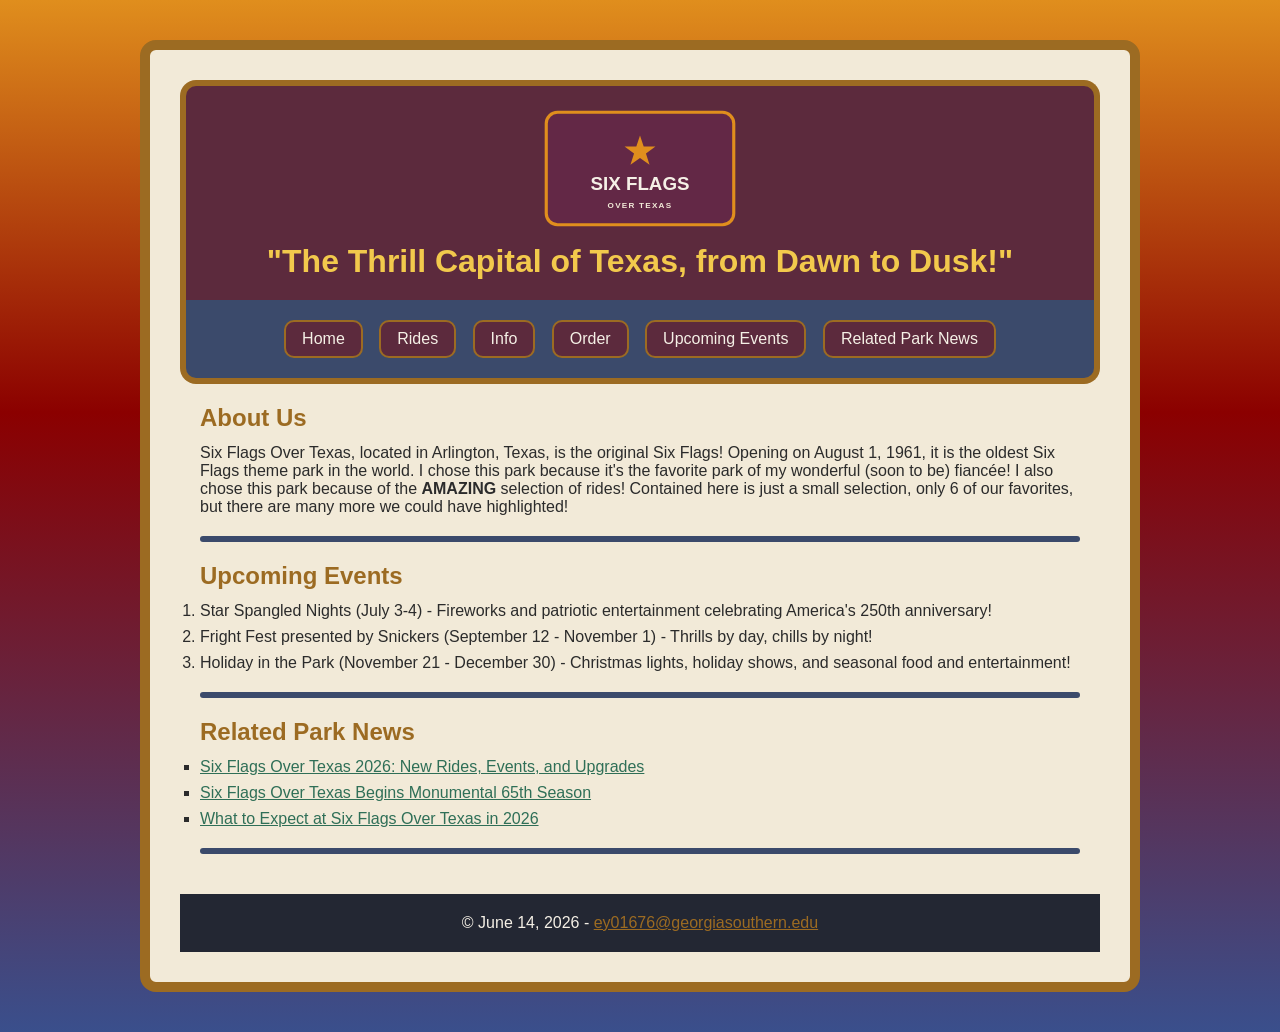
<file: Webpage/index.html>
<!DOCTYPE html>
<!-- Yates | Due: July 12, 2026 | Assignment 4 -->
<!-- Green Status ; https://validator.w3.org/ -->
<html lang="en">

<head>
    <meta charset="UTF-8">
    <title>Yates: Assign 4</title>
    <link rel="stylesheet" href="amuse_styles.css">
</head>

<body>
<div id="wrapper">

<header> <!-- Header; tagline -->
    <img src="../reference-Files/sunset_site_logo.svg" alt="Six Flags Over Texas logo">
    <h1>"The Thrill Capital of Texas, from Dawn to Dusk!"</h1>
</header>

<nav> <!-- Navigation -->
    <a href="index.html">Home</a>
    <a href="rides.html">Rides</a>
    <a href="info.html">Info</a>
    <a href="order.html">Order</a>
    <a href="#upcoming-events">Upcoming Events</a>
    <a href="#related-park-news">Related Park News</a>
</nav>

<main> <!-- Main content -->
    <section id="about-us">
        <h2>About Us</h2>
        <p>Six Flags Over Texas, located in Arlington, Texas, is the original Six Flags!
            Opening on August 1, 1961, it is the oldest Six Flags theme park in the world.
            I chose this park because it's the favorite park of my wonderful (soon to be) fiancée!
            I also chose this park because of the <strong>AMAZING</strong> selection of rides! Contained here is
            just a small selection, only 6 of our favorites, but there are many more we could have highlighted!
        </p>
    </section>
    <hr>

    <section id="upcoming-events">
        <h2>Upcoming Events</h2>
        <ol>
            <li>Star Spangled Nights (July 3-4) - Fireworks and patriotic entertainment celebrating America's 250th anniversary!</li>
            <li>Fright Fest presented by Snickers (September 12 - November 1) - Thrills by day, chills by night!</li>
            <li>Holiday in the Park (November 21 - December 30) - Christmas lights, holiday shows, and seasonal food and entertainment!</li>
        </ol>
    </section>
    <hr>

    <section id="related-park-news">
        <h2>Related Park News</h2>
        <ul>
            <li><a href="https://www.sixflags.com/blog/over-texas-2026-whats-new" rel="noopener noreferrer">Six Flags Over Texas 2026: New Rides, Events, and Upgrades</a></li>
            <li><a href="https://fortworthreport.org/2026/02/23/six-flags-over-texas-begins-monumental-65th-season-feb-28/" rel="noopener noreferrer">Six Flags Over Texas Begins Monumental 65th Season</a></li>
            <li><a href="https://guidetosfot.com/what-to-expect-at-six-flags-over-texas-in-2026/" rel="noopener noreferrer">What to Expect at Six Flags Over Texas in 2026</a></li>
        </ul>
    </section>
    <hr>
</main>

<footer> <!-- Footer, Copyright and contact info -->
    <p>
        &copy; June 14, 2026 - <a href="mailto:ey01676@georgiasouthern.edu">ey01676@georgiasouthern.edu</a>
    </p>
</footer>

</div>
<script src="amuse_script.js"></script>
</body>
</html>
</file>
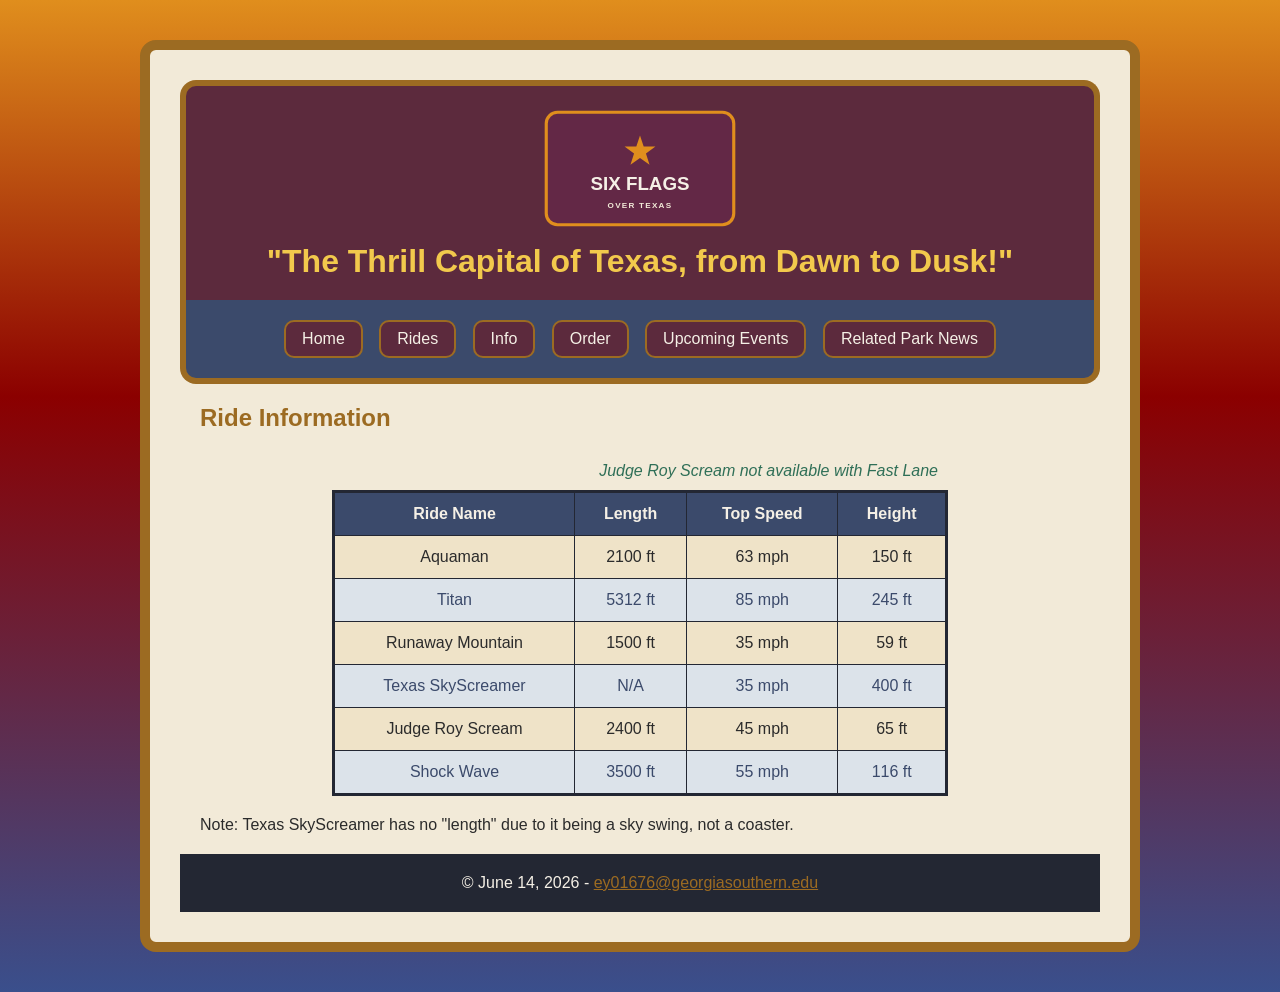
<file: Webpage/info.html>
<!DOCTYPE html>
<!-- Yates | Due: July 12, 2026 | Assignment 4 -->
<!-- Green Status ; https://validator.w3.org/ -->
<html lang="en">
<head>
    <meta charset="UTF-8">
    <title>Yates: Assign 4</title>
    <link rel="stylesheet" href="amuse_styles.css">
</head>

<body>
<div id="wrapper">

<header> <!-- Header; tagline -->
    <img src="../reference-Files/sunset_site_logo.svg" alt="Six Flags Over Texas logo">
    <h1>"The Thrill Capital of Texas, from Dawn to Dusk!"</h1>
</header>

<nav> <!-- Navigation -->
    <a href="index.html">Home</a>
    <a href="rides.html">Rides</a>
    <a href="info.html">Info</a>
    <a href="order.html">Order</a>
    <a href="index.html#upcoming-events">Upcoming Events</a>
    <a href="index.html#related-park-news">Related Park News</a>
</nav>

<main> <!-- Main content -->
    <h2>Ride Information</h2>

    <table>
        <caption>Judge Roy Scream not available with Fast Lane</caption>

        <thead>
        <tr> <!-- column headers -->
            <th>Ride Name</th>
            <th>Length</th>
            <th>Top Speed</th>
            <th>Height</th>
        </tr>
        </thead>

        <tbody>
        <tr> <!-- Aquaman -->
            <td onclick="rideInfo('AQ', 'Aquaman')">Aquaman</td>
            <td>2100 ft</td>
            <td>63 mph</td>
            <td>150 ft</td>
        </tr>

        <tr> <!-- Titan -->
            <td onclick="rideInfo('TI', 'Titan')">Titan</td>
            <td>5312 ft</td>
            <td>85 mph</td>
            <td>245 ft</td>
        </tr>

        <tr> <!-- Runaway Mountain -->
            <td onclick="rideInfo('RM', 'Runaway Mountain')">Runaway Mountain</td>
            <td>1500 ft</td>
            <td>35 mph</td>
            <td>59 ft</td>
        </tr>

        <tr> <!-- Texas SkyScreamer -->
            <td onclick="rideInfo('TSS', 'Texas SkyScreamer')">Texas SkyScreamer</td>
            <td>N/A</td>
            <td>35 mph</td>
            <td>400 ft</td>
        </tr>

        <tr> <!-- Judge Roy Scream -->
            <td onclick="rideInfo('JRS', 'Judge Roy Scream')">Judge Roy Scream</td>
            <td>2400 ft</td>
            <td>45 mph</td>
            <td>65 ft</td>
        </tr>

        <tr> <!-- Shock Wave -->
            <td onclick="rideInfo('SW', 'Shock Wave')">Shock Wave</td>
            <td>3500 ft</td>
            <td>55 mph</td>
            <td>116 ft</td>
        </tr>
        </tbody>
    </table>

    <p> Note: Texas SkyScreamer has no "length" due to it being a sky swing, not a coaster.</p>
</main>

<footer>
    <p>
        &copy; June 14, 2026 - <a href="mailto:ey01676@georgiasouthern.edu">ey01676@georgiasouthern.edu</a>
    </p>
</footer>

</div>
<script src="amuse_script.js"></script>
</body>
</html>
</file>
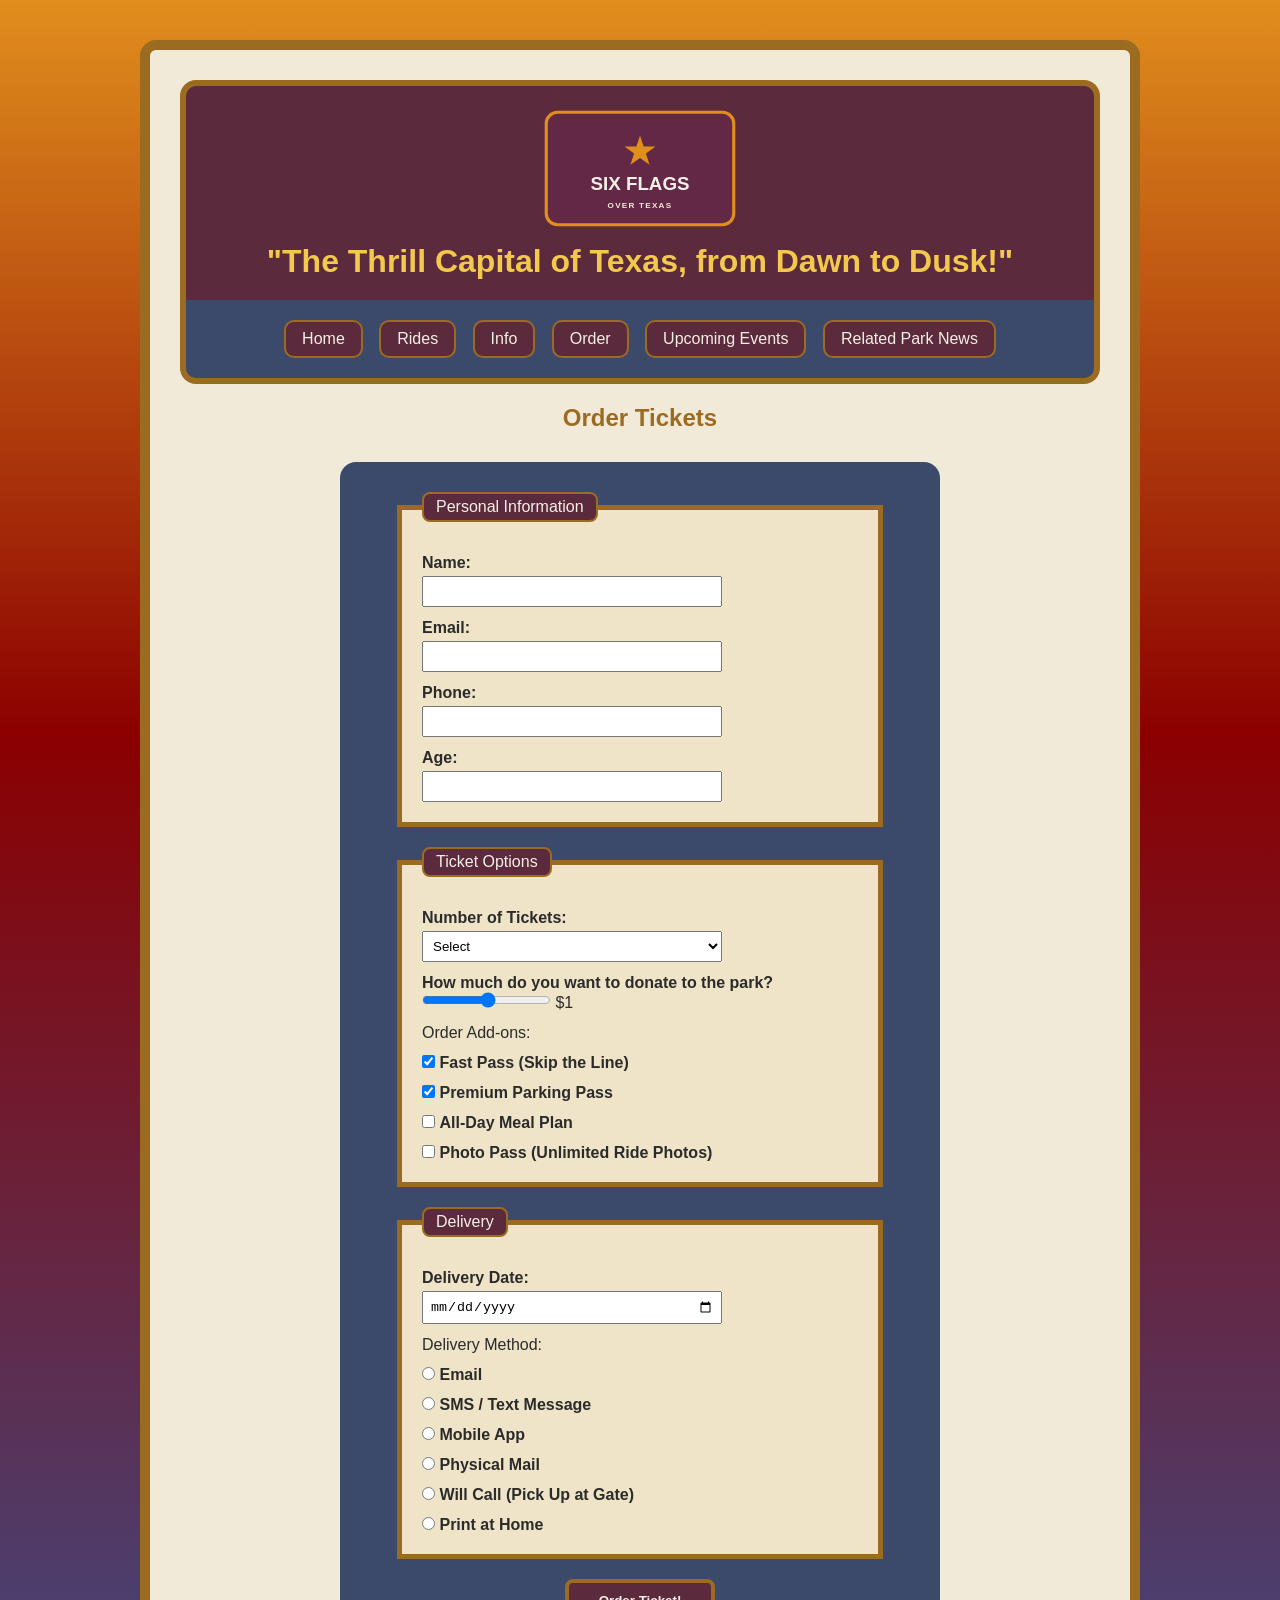
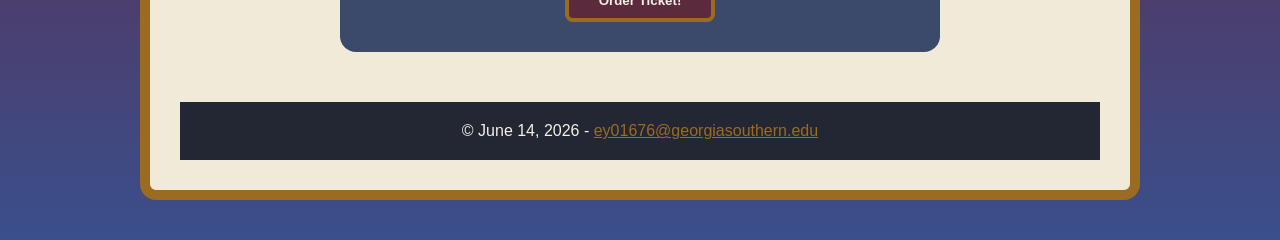
<file: Webpage/order.html>
<!DOCTYPE html>
<!-- Yates | Due: July 12, 2026 | Assignment 4 -->
<!-- Green Status ; https://validator.w3.org/ -->
<html lang="en">

<head>
    <meta charset="UTF-8">
    <title>Yates: Assign 4</title>
    <link rel="stylesheet" href="amuse_styles.css">
</head>

<body>
<div id="wrapper">

<header> <!-- Header; tagline -->
    <img src="../reference-Files/sunset_site_logo.svg" alt="Six Flags Over Texas logo">
    <h1>"The Thrill Capital of Texas, from Dawn to Dusk!"</h1>
</header>

<nav> <!-- Navigation -->
    <a href="index.html">Home</a>
    <a href="rides.html">Rides</a>
    <a href="info.html">Info</a>
    <a href="order.html">Order</a>
    <a href="index.html#upcoming-events">Upcoming Events</a>
    <a href="index.html#related-park-news">Related Park News</a>
</nav>

<main> <!-- Main content -->
    <h2 class="order-heading">Order Tickets</h2>

    <form action="formProcessor.html" method="get" onsubmit="return orderTics()">

        <fieldset> <!-- Personal Information -->
            <legend>Personal Information</legend>
            <p>
                <label for="name">Name:</label>
                <input type="text" id="name" name="name">
            </p>
            <p>
                <label for="email">Email:</label>
                <input type="email" id="email" name="email">
            </p>
            <p>
                <label for="phone">Phone:</label>
                <input type="tel" id="phone" name="phone">
            </p>
            <p>
                <label for="age">Age:</label>
                <input type="number" id="age" name="age" min="1" max="100">
            </p>
        </fieldset>

        <fieldset> <!-- Ticket Options -->
            <legend>Ticket Options</legend>
            <p>
                <label for="num-tickets">Number of Tickets:</label>
                <select id="num-tickets" name="num-tickets">
                    <option value="" label="Select">Select</option>
                    <option value="1">1</option>
                    <option value="2">2</option>
                    <option value="3">3</option>
                    <option value="4">4</option>
                    <option value="5">5</option>
                    <option value="10">10</option>
                    <option value="15">15</option>
                </select>
            </p>
            <p>
                <label for="donation">How much do you want to donate to the park?</label>
                <input type="range" id="donation" name="donation" min="1" max="100" step="3"
                   oninput="document.getElementById('donation-display').value = this.value">
                $<output id="donation-display">1</output>
            </p>
            <p>Order Add-ons:</p>
            <p>
                <input type="checkbox" id="fastpass" name="fastpass" value="fastpass" checked>
                <label for="fastpass">Fast Pass (Skip the Line)</label>
            </p>
            <p>
                <input type="checkbox" id="parking" name="parking" value="parking" checked>
                <label for="parking">Premium Parking Pass</label>
            </p>
            <p>
                <input type="checkbox" id="meal-plan" name="meal-plan" value="meal-plan">
                <label for="meal-plan">All-Day Meal Plan</label>
            </p>
            <p>
                <input type="checkbox" id="photo-pass" name="photo-pass" value="photo-pass">
                <label for="photo-pass">Photo Pass (Unlimited Ride Photos)</label>
            </p>
        </fieldset>

        <fieldset> <!-- Delivery -->
            <legend>Delivery</legend>
            <p>
                <label for="delivery-date">Delivery Date:</label>
                <input type="date" id="delivery-date" name="delivery-date">
            </p>
            <p>Delivery Method:</p>
            <p>
                <input type="radio" id="email-delivery" name="delivery-method" value="email-delivery">
                <label for="email-delivery">Email</label>
            </p>
            <p>
                <input type="radio" id="sms-delivery" name="delivery-method" value="sms-delivery">
                <label for="sms-delivery">SMS / Text Message</label>
            </p>
            <p>
                <input type="radio" id="app-delivery" name="delivery-method" value="app-delivery">
                <label for="app-delivery">Mobile App</label>
            </p>
            <p>
                <input type="radio" id="mail-delivery" name="delivery-method" value="mail-delivery">
                <label for="mail-delivery">Physical Mail</label>
            </p>
            <p>
                <input type="radio" id="will-call" name="delivery-method" value="will-call">
                <label for="will-call">Will Call (Pick Up at Gate)</label>
            </p>
            <p>
                <input type="radio" id="print-delivery" name="delivery-method" value="print-delivery">
                <label for="print-delivery">Print at Home</label>
            </p>
        </fieldset>

        <input type="submit" value="Order Ticket!">

    </form>
</main>

<footer>
    <p>&copy; June 14, 2026 - <a href="mailto:ey01676@georgiasouthern.edu">ey01676@georgiasouthern.edu</a></p>
</footer>

</div>
<script src="amuse_script.js"></script>
</body>
</html>
</file>
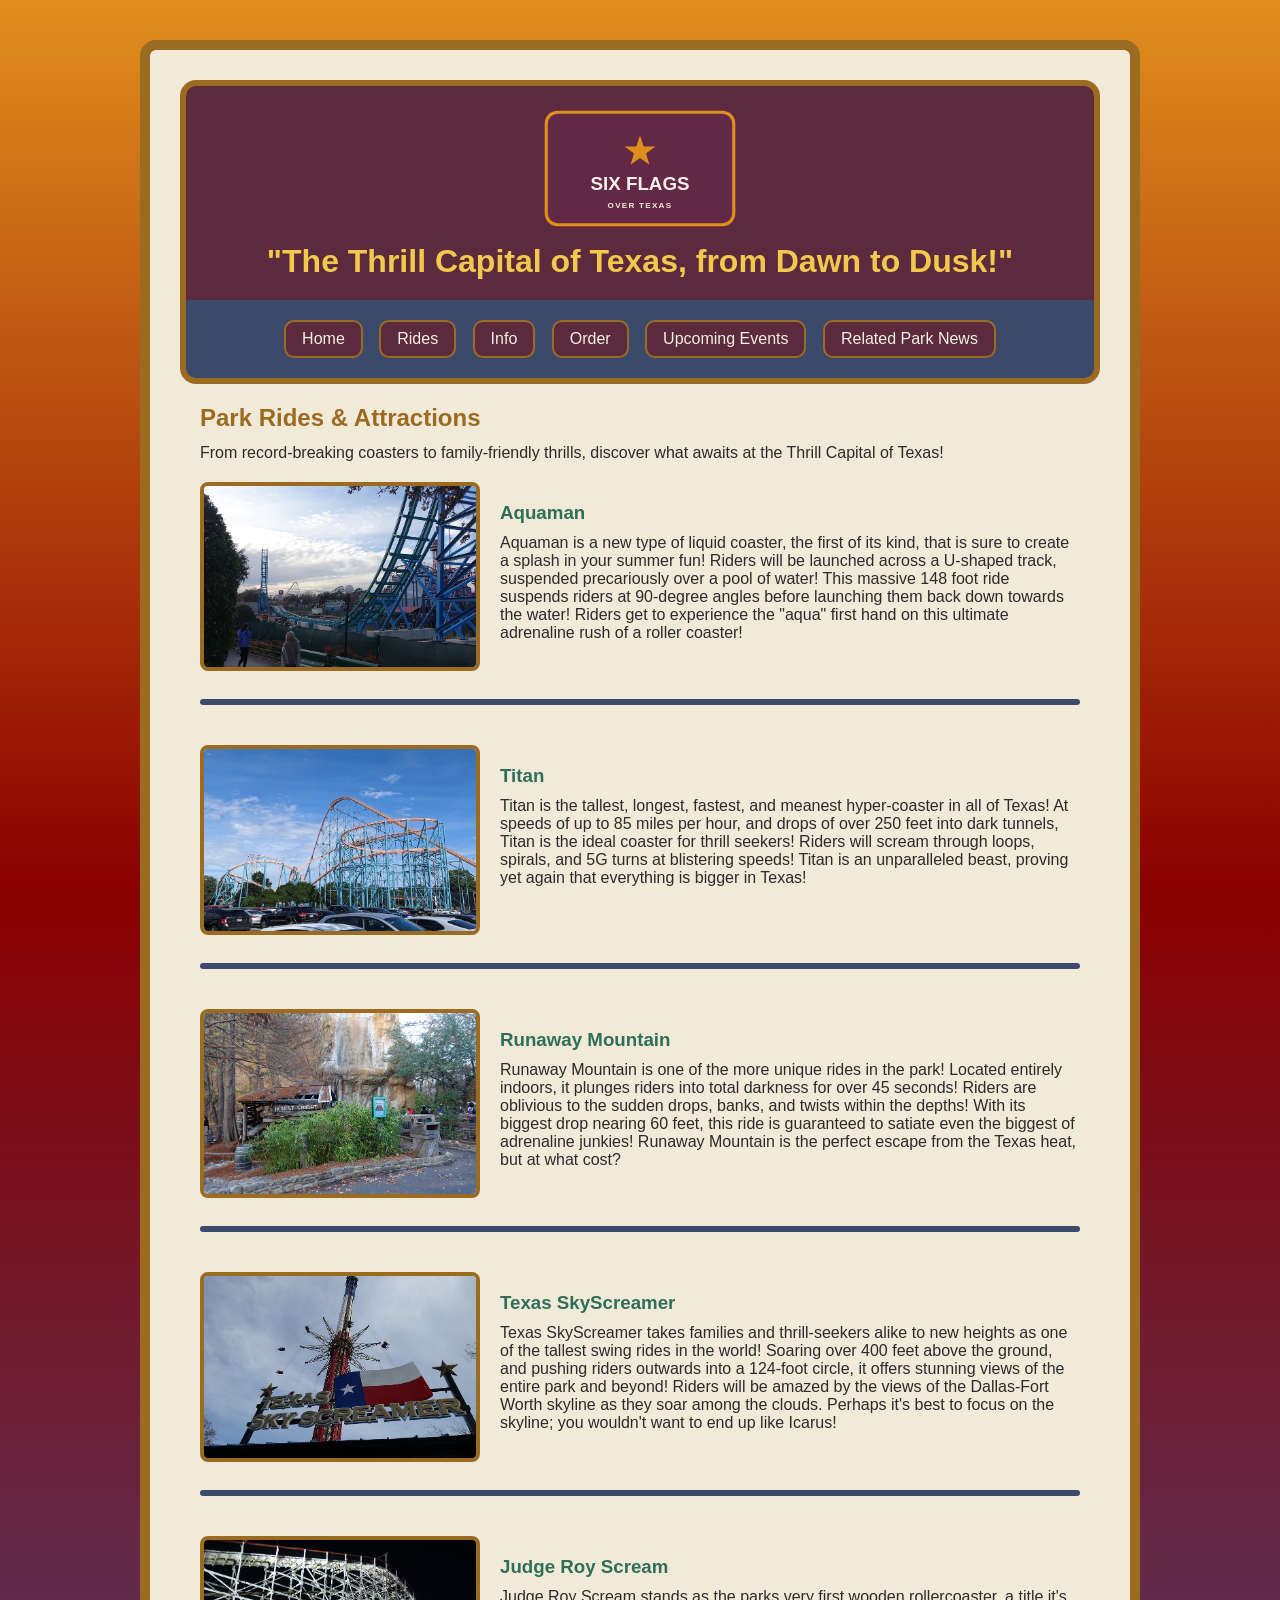
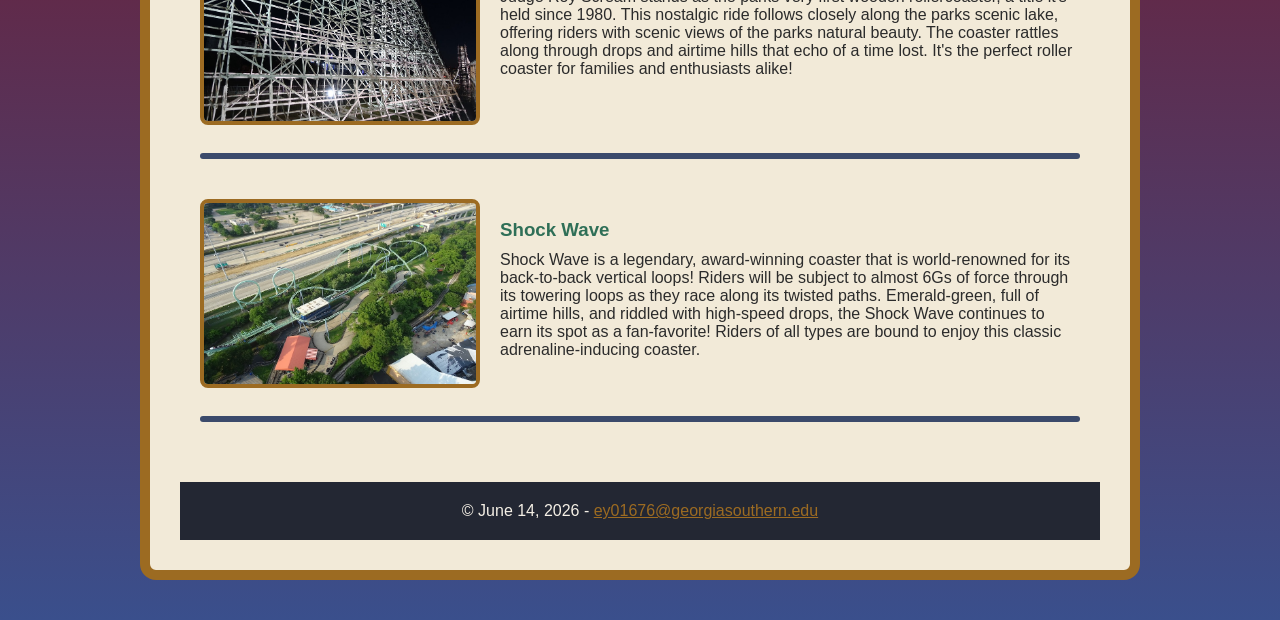
<file: Webpage/rides.html>
<!DOCTYPE html>
<!-- Yates | Due: July 12, 2026 | Assignment 4 -->
<!-- Green Status ; https://validator.w3.org/ -->
<html lang="en">

<head>
    <meta charset="UTF-8">
    <title>Yates: Assign 4</title>
    <link rel="stylesheet" href="amuse_styles.css">
</head>

<body>
<div id="wrapper">

<header> <!-- Header; tagline -->
    <img src="../reference-Files/sunset_site_logo.svg" alt="Six Flags Over Texas logo">
    <h1>"The Thrill Capital of Texas, from Dawn to Dusk!"</h1>
</header>

<nav> <!-- Navigation -->
    <a href="index.html">Home</a>
    <a href="rides.html">Rides</a>
    <a href="info.html">Info</a>
    <a href="order.html">Order</a>
    <a href="index.html#upcoming-events">Upcoming Events</a>
    <a href="index.html#related-park-news">Related Park News</a>
</nav>

<main> <!-- Main content -->
    <h2>Park Rides &amp; Attractions</h2> <!-- & symbol code -->
    <p class="rides-intro">From record-breaking coasters to family-friendly thrills, discover what awaits at the Thrill Capital of Texas!
    </p>

    <div id="rides-output"></div>
</main>

<footer>
    <p>
        &copy; June 14, 2026 - <a href="mailto:ey01676@georgiasouthern.edu">ey01676@georgiasouthern.edu</a>
    </p>
</footer>

</div>
<script src="amuse_script.js"></script>
<script>showRides();</script>
</body>
</html>
</file>
<file: Webpage/amuse_styles.css>
/* Yates | Due: June 28, 2026 | Assignment 3 */
/* Green Status ; https://jigsaw.w3.org/css-validator/ */
/* Webpage validates as CSS Level 3 + SVG */

/*  ===== Reset page values ===== */
* {
    margin: 0;
    padding: 0;
    box-sizing: border-box;
}

/* ===== Define variables ===== */
:root {
    /* Gradient colors — used in html background */
    --sunset-orange: #E08E1D;
    --sunset-red: #8B0000;
    --sunset-wine: #632846;
    --bluebonnet-blue: #3A4F8C;

    /* Custom colors — used across structural elements, links, headings */
    --plum: #5C2A3D;       /* header background, nav link background */
    --indigo: #3B4A6B;     /* nav background */
    --cream: #F2EAD8;      /* parchment-esque, used for main background */
    --charcoal: #232733;   /* footer background, table borders */
    --cotton: #F5F0E6;     /* off-white, used for text on dark sections */
    --asphalt: #2B2B2B;    /* dark text, used on main */
    --amber: #9C6B22;      /* h2 color, nav link border + hover background */
    --teal: #2F6F57;       /* h3 color, related-links color */
    --wheat: #EFE3C8;      /* table: odd row background */
    --mist: #DCE3EA;       /* table: even row background */
    --marigold: #F2C94C;   /* motto text, high contrast */
}

/* ===== Page background ===== */
html {
    background: linear-gradient(180deg, var(--sunset-orange) 0%, var(--sunset-red) 40%, var(--sunset-wine) 70%, var(--bluebonnet-blue) 100%);
    min-height: 100vh;
    font-family: 'Trebuchet MS', 'Verdana', sans-serif;
}

/* ===== Page layout ===== */
#wrapper {
    max-width: 1000px;
    margin: 40px auto; /* outside */
    padding: 30px; /* inside */
    border: 10px solid var(--amber);
    border-radius: 16px;
    background-color: var(--cream);
    overflow: hidden;
}

/* ===== Horizontal rule ===== */
hr {
    height: 6px;
    background-color: var(--indigo);
    border: none;
    border-radius: 3px;
    margin: 20px 0;
}

/* ===== Headings ===== */
h2 {
    color: var(--amber);
    margin-bottom: 12px;
}

h3 {
    color: var(--teal);
}

/* ===== Structural elements ===== */
header {
    padding: 20px;
    background-color: var(--plum);
    color: var(--marigold);
    text-align: center;
    border: 6px solid var(--amber);
    border-bottom: none;
    border-radius: 16px 16px 0 0;
}

header img {
    max-width: 200px;
    display: block;
    margin: 0 auto 12px auto;
}

nav {
    padding: 20px;
    background-color: var(--indigo);
    color: var(--cotton);
    text-align: center;
    border: 6px solid var(--amber);
    border-top: none;
    border-radius: 0 0 16px 16px;
}

main {
    padding: 20px;
    background-color: var(--cream);
    color: var(--asphalt);
}

footer {
    padding: 20px;
    background-color: var(--charcoal);
    color: var(--cotton);
    text-align: center;
}

/* ===== Navigation links ===== */
nav a {
    display: inline-block;
    color: var(--cotton);
    background-color: var(--plum);
    text-decoration: none;
    padding: 8px 16px;
    margin-right: 12px;
    border: 2px solid var(--amber);
    border-radius: 10px;
}

nav a:last-child {
    margin-right: 0;
}

nav a:hover {
    background-color: var(--amber);
    color: var(--charcoal);
}

/* ===== Hyperlink colors ===== */
footer a {
    color: var(--amber);
}

#related-park-news a {
    color: var(--teal);
}

/* ===== Lists ===== */
li {
    margin-bottom: 8px;
}

#related-park-news ul {
    list-style-type: square;
}

/* ===== Table (info.html) ===== */
table {
    border: 3px solid var(--charcoal);
    border-collapse: collapse;
    margin: 20px auto;
    width: 70%;
}

th, td {
    border: 1px solid var(--charcoal);
    padding: 12px;
    text-align: center;
}

thead th {
    background-color: var(--indigo);
    color: var(--cotton);
}

tbody tr:nth-child(odd) {
    background-color: var(--wheat);
    color: var(--asphalt);
}

tbody tr:nth-child(even) {
    background-color: var(--mist);
    color: var(--indigo);
}

caption {
    text-align: right;
    padding: 10px;
    color: var(--teal);
    font-style: italic;
}

/* ===== Ride images and captions (rides.html) ===== */
article {
    overflow: auto; /*clearfix: contains the floated figure*/
    margin-bottom: 20px;
}

article h3 {
    margin-top: 20px;
    margin-bottom: 10px;
}

article hr {
    clear: both; /* drops <hr> below the floated figure */
}

.rides-intro {
    margin-top: 5px;
    margin-bottom: 20px;
}

figure {
    float: left;
    margin: 0 20px 20px 0;
    max-width: 280px;
}

figure img {
    width: 100%;
    display: block;
    border: 4px solid var(--amber);
    border-radius: 8px;
    margin-bottom: 8px;
}

figcaption {
    margin-top: 6px;
    font-size: 0.75rem;
    font-style: italic;
    color: var(--asphalt);
}

/* ===== Forms (order.html) ===== */
.order-heading {
    text-align: center;
}

form {
    background-color: var(--indigo);
    padding: 30px;
    max-width: 600px;
    margin: 30px auto;
    border-radius: 16px;
}

fieldset {
    border: 5px solid var(--amber);
    background-color: var(--wheat);
    width: 90%;
    margin: 0 auto 20px auto;
    padding: 20px;
}

legend {
    border: 2px solid var(--amber);
    background-color: var(--plum);
    color: var(--cotton);
    padding: 4px 12px;
    border-radius: 8px;
}

fieldset p {
    margin-top: 12px; /* spaces out every row in the fieldset */
}

fieldset label {
    font-weight: bold;
}

fieldset input[type="text"],
fieldset input[type="email"],
fieldset input[type="tel"],
fieldset input[type="number"],
fieldset input[type="date"],
fieldset select {
    display: block;
    width: 100%;
    max-width: 300px;
    padding: 6px;
    margin-top: 4px;
}

input[type="submit"] {
    display: block;
    margin: 20px auto 0 auto; /* centers the button below the fieldsets */
    padding: 10px 30px;
    background-color: var(--plum);
    color: var(--cotton);
    border: 4px solid var(--amber);
    border-radius: 8px;
    font-weight: bold;
}
</file>
